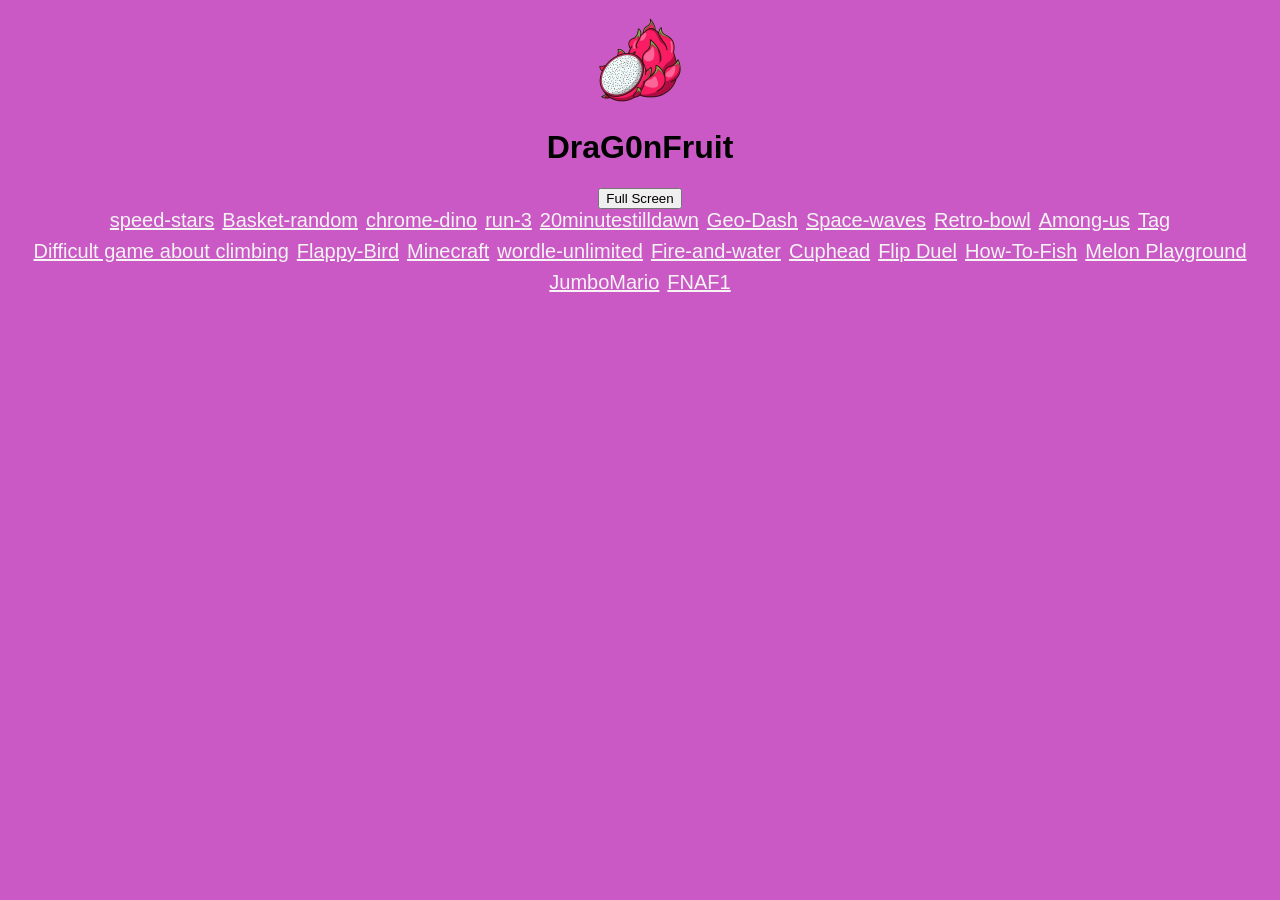
<file: Index.html>
<html lang="en">
<head>
    <meta charset="UTF-8">
    <meta name="viewport" content="width=device-width, initial-scale=1.0">
    <title>dragonfruit</title>
    <link rel="stylesheet" href="/design.css">
</head>
<body>
  <img src="/DraG0nfruit.png" alt="">
 <h1>DraG0nFruit</h1>

    <button onclick="openFullscreen()">Full Screen</button>
    <script>
    function openFullscreen() {
        const iframe = document.getElementById("1");

        if (!iframe) return;

        if (iframe.requestFullscreen) {
            iframe.requestFullscreen();
        } else if (iframe.webkitRequestFullscreen) { /* Safari */
            iframe.webkitRequestFullscreen();
        } else if (iframe.msRequestFullscreen) { /* IE11 */
            iframe.msRequestFullscreen();
        }
    }
    </script>

 <div class="games">
    <a href="https://speedstars2.io/game/speed-stars/" target="0">speed-stars</a>
    <a href="https://ohiomint-enjoyment.vercel.app/basket-random/" target="0">Basket-random</a>
    <a href="https://lite.3kh0.net/projects/chrome-dino/" target="0">chrome-dino</a>
    <a href="https://freedomgamingzone.github.io/run-3/" target="0">run-3</a>
    <a href="https://truffled.lol/games/20minutesbog/index.html" target="0">20minutestilldawn</a>
    <a href="https://truffled.lol/games/geo/index.html" target="0">Geo-Dash</a> 
    <a href="https://ohiomint-enjoyment.vercel.app/space-waves/" target="0">Space-waves</a>
    <a href="https://ohiomint-enjoyment.vercel.app/retro-bowl/" target="0">Retro-bowl</a>
    <a href="https://wasm.rip/files/amongus/latest/" target="0">Among-us</a>
    <a href="https://ohiomint-enjoyment.vercel.app/tag/" target="0">Tag</a>
    <a href="https://truffled.lol/gamefile/adgac.html" target="0">Difficult game about climbing</a>
    <a href="https://flappybird.io/" target="0">Flappy-Bird</a>
    <a href="https://truffled.lol/games/eglar/1dot12dot2/index.html" target="0">Minecraft</a>
    <a href="https://truffled.lol/games/wordle-unlimited/index.html" target="0">wordle-unlimited</a>
    <a href="https://html5.gamedistribution.com/a55c9cc9c21e4fc683c8c6857f3d0c75/?gd_sdk_referrer_url=https%3A%2F%2Fwww.twoplayergames.org%2Fgame%2Ffire-and-water" target="0">Fire-and-water</a>
    <a href="https://truffled.lol/games/Cuphead/index.html" target="0">Cuphead</a>
    <a href="https://files.twoplayergames.org/files/games/g1/flip-duel-v1b/index.html" target="0">Flip Duel</a>
    <a href="https://truffled.lol/games/htf/index.html" target="0">How-To-Fish</a>
    <a href="https://artefacts.melonsandbox.com/MelonPlayground_Webgl/MelonPlayground_Webgl_SiteProdU63/47815/index.html" target="0">Melon Playground</a>
    <a href="https://truffled.lol/games/JumboMario/index.html" target="0">JumboMario</a>
    <a href="https://truffled.lol/games/fnaf/index.html" target="0">FNAF1</a>
    




 </div>
 <iframe src="" name="0" id="1" allowfullscreen=""></iframe>
   
</body>
</html>
</file>
<file: design.css>
img {
    width: 100px;
    height: 100px;
    object-position: cover;
}

body {
    background-color: #ca59c5;
    font-family: 'Franklin Gothic Medium', 'Arial Narrow', Arial, sans-serif;
    text-align: center;
}

iframe {
    width: 960px;
    height: 540px;
    margin-top: 30px;

    border: none;
}

.game-viewer {
    position: fixed;
    inset: 0;
    z-index: 1000;
    display: flex;
    flex-direction: column;
    justify-content: center;
    align-items: center;
    gap: 8px;

}

.game-viewer[hidden] {
    display: none;
}

.game-viewer iframe {
    width: calc(100vw - 32px);
    height: calc(100vh - 64px);
    max-width: 100%;
    max-height: 100%;
    margin-top: 0;
}

a {
    color: #f5f3f4;
    font-size: 20px;
}

.games {
    display: flex;
    flex-wrap: wrap;
    justify-content: center;
    gap: 8px;
}

.hi {
    width: 160px;
    box-sizing: border-box;
}

.hi h1 {
    font-size: 16px;
    line-height: 1.2;
    margin: 6px 0;
}

}
>>>>>>> 22d71858929f1821d5ee8415c2df2325829582f7
</file>
